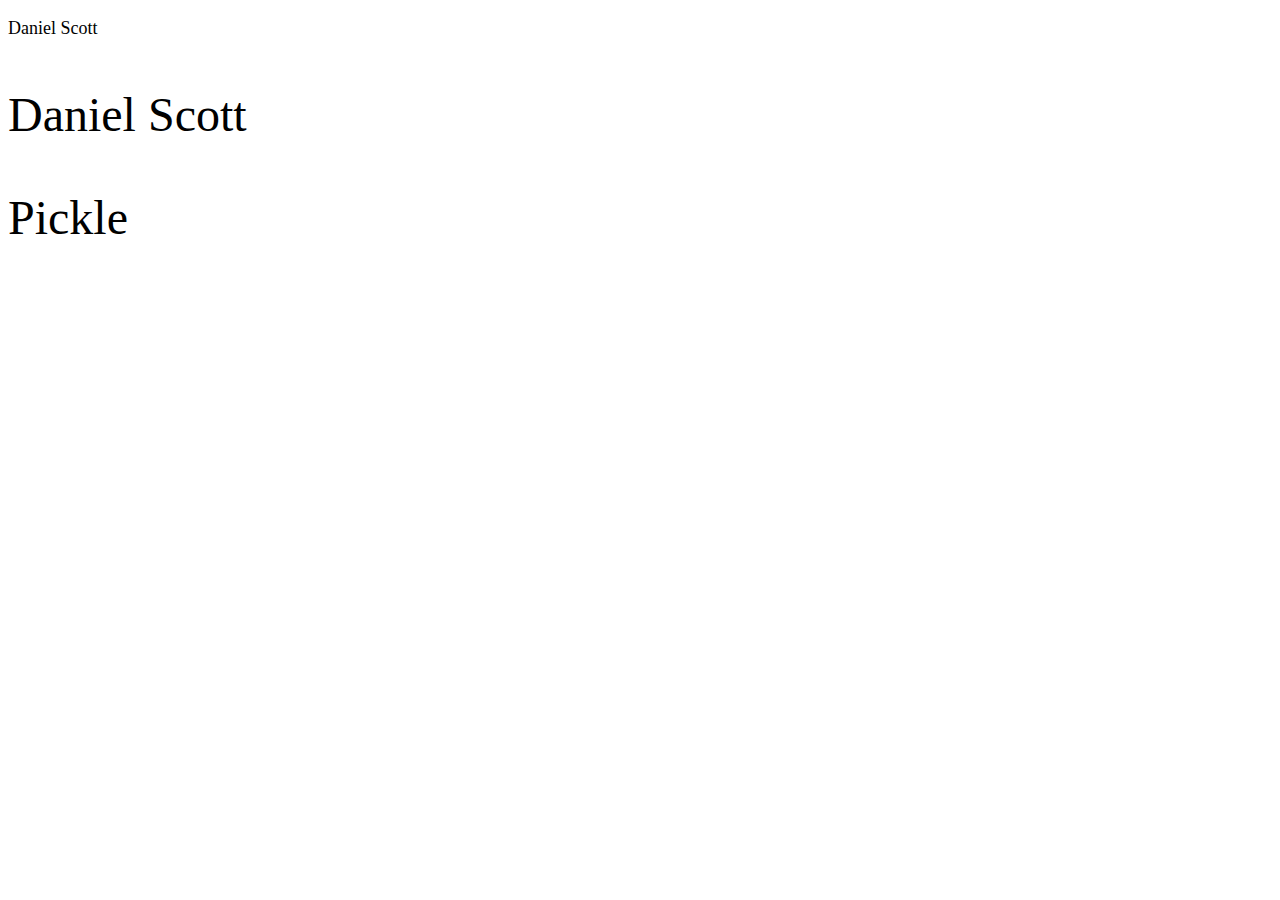
<file: fontcraziness.html>
<!DOCTYPE html>
<html lang="en">
<head>
    <meta charset="UTF-8">
    <meta name="viewport" content="width=device-width, initial-scale=1.0">
    <meta http-equiv="X-UA-Compatible" content="ie=edge">
    <title>Document</title>
    <style>
        .badsize {
            font-size: 18px;
        }

        .goodsize {
            font-size: 3rem;
        }
    
        .mybox {
            font-size: 2em;
        }
    </style>



</head>
<body>
    <p class="badsize">Daniel Scott</p>
    <p class="goodsize">Daniel Scott</p>
    <div class="mybox">    
        <p class="goodsize">Pickle</p>
    </div>
</body>
</html>
</file>
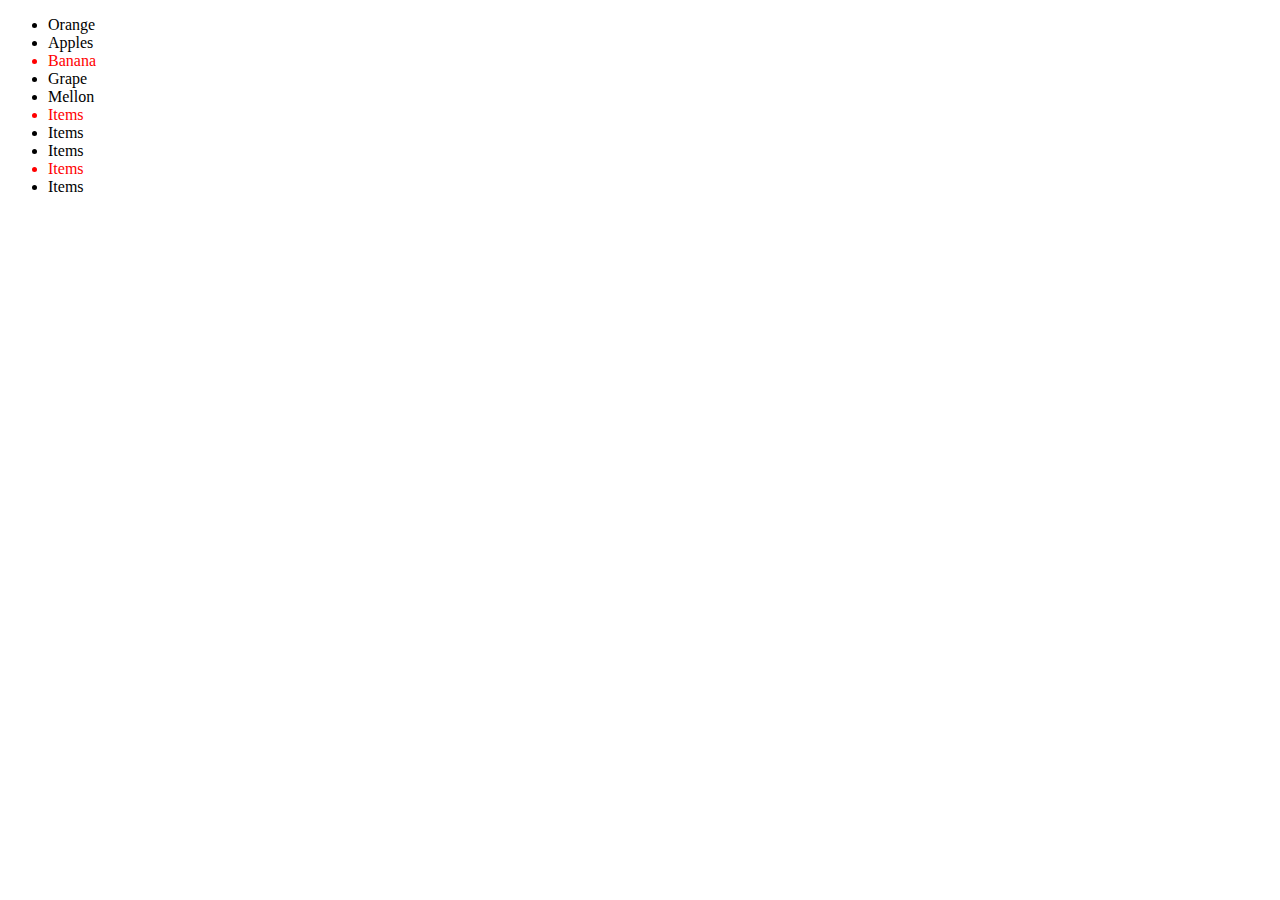
<file: pseudo-class-play.html>
<!DOCTYPE html>
<html lang="en">
<head>
    <meta charset="UTF-8">
    <meta name="viewport" content="width=device-width, initial-scale=1.0">
    <meta http-equiv="X-UA-Compatible" content="ie=edge">
    <title>Document</title>

    <style>
    
        ul li:nth-child(3n) {
            color: red;
        }


    </style>

</head>
<body>
    

<ul>
      <li>Orange</li>

    <li>Apples</li>
    <li>Banana</li>
    <li>Grape</li>
    <li>Mellon</li>
    <li>Items</li>
    <li>Items</li>
    <li>Items</li>
    <li>Items</li>
    <li>Items</li>
</ul>


</body>
</html>
</file>
